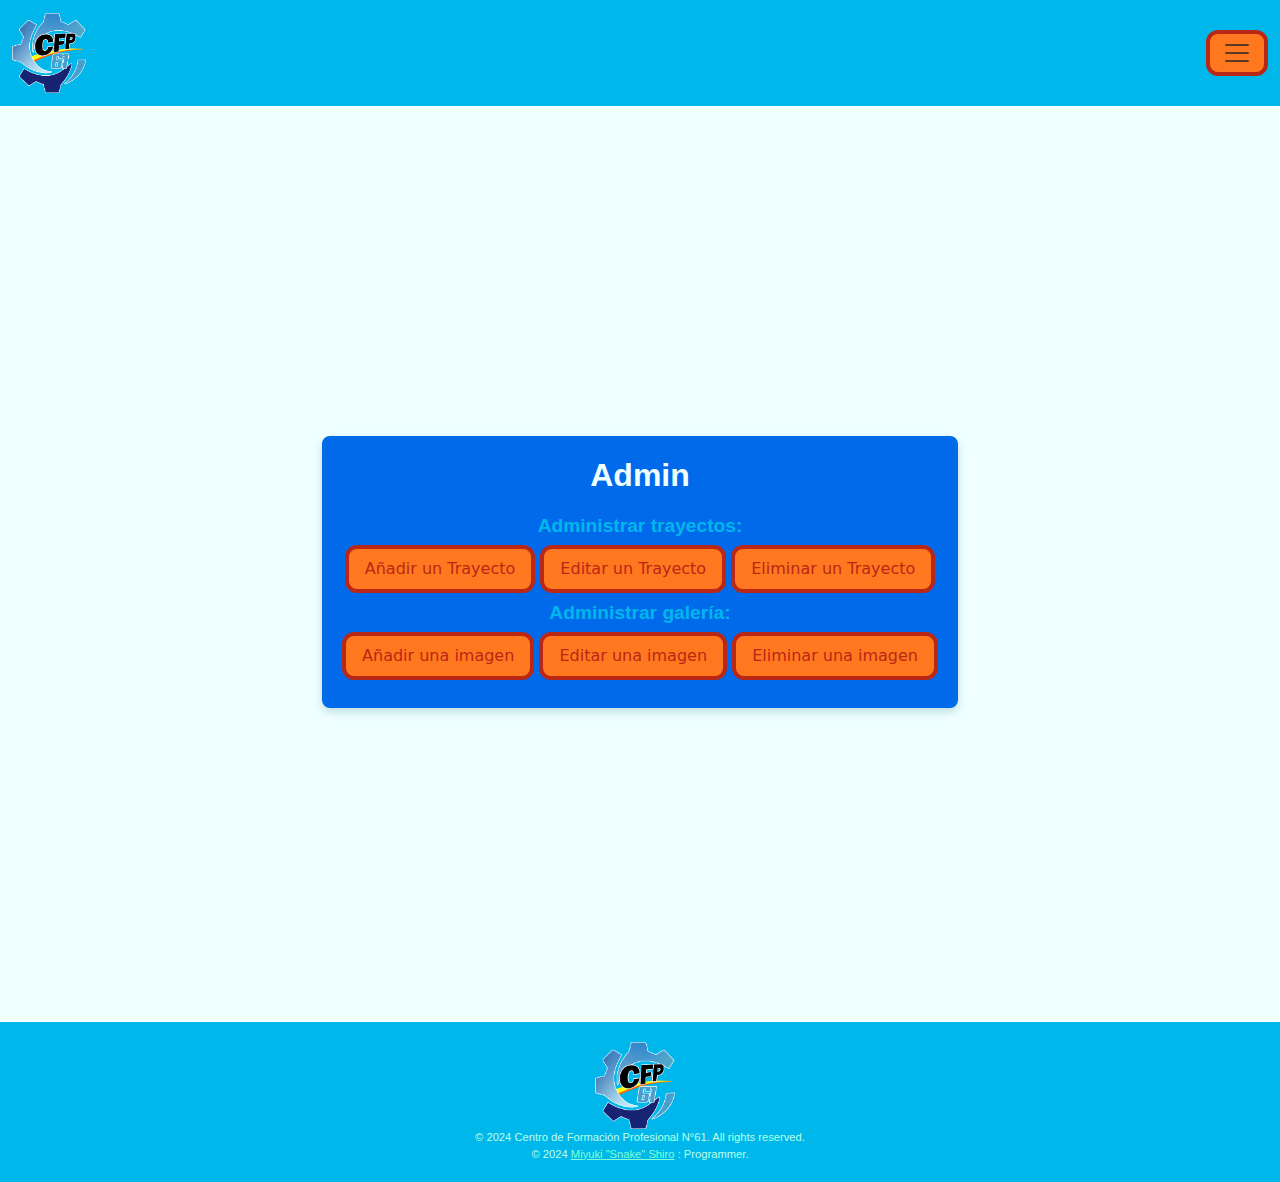
<file: adminw3bsite.html>
<!DOCTYPE html>
<html lang="en">

<head>
    <meta charset="UTF-8">
    <meta name="viewport" content="width=device-width, initial-scale=1">
    <title>Administración</title>

    <link href="https://cdn.jsdelivr.net/npm/bootstrap@5.3.3/dist/css/bootstrap.min.css" rel="stylesheet"
        integrity="sha384-QWTKZyjpPEjISv5WaRU9OFeRpok6YctnYmDr5pNlyT2bRjXh0JMhjY6hW+ALEwIH" crossorigin="anonymous">
    <link href="https://cdnjs.cloudflare.com/ajax/libs/font-awesome/5.15.3/css/all.min.css" rel="stylesheet">
    <link id="theme-stylesheet" rel="stylesheet" href="lightmode.css">

    <link rel="shortcut icon" href="img/CFPlogo.png">
    <link rel="icon" href="img/CFPlogo.png">
</head>

<body>

    <header>
        <nav class="navbar mb-3">
            <div class="container-fluid position-relative">
                <img src="img/CFPlogo.png" alt="Centro Formación Profesional N°61" class="navbar-brand">

                <button class="navbar-toggler ms-auto" type="button" data-bs-toggle="collapse"
                    data-bs-target="#menuitem" aria-controls="menuitem" aria-expanded="false"
                    aria-label="Toggle navigation">
                    <span class="navbar-toggler-icon"></span>
                </button>

                <div class="collapse position-absolute w-100 mt-3" id="menuitem" style="top: 100%; left: 0;">
                    <div class="collapsed-content">
                        <a href="index.php" class="btn btn-primary mb-2 bttnz">Página principal</a>

                        <button class="btn btn-primary mb-2 spcbttnz" id="toggle-dark-mode">Cambiar tema</button>
                    </div>
                </div>
            </div>
        </nav>
    </header>

    <div class="d-flex justify-content-center align-items-center vh-100">
        <div class="login-container">
            <h2>Admin</h2>

            <h4>Administrar trayectos:</h4>
            <a href="./admin/addtry.html" class="btn btn-primary mb-2 logbttnz">Añadir un Trayecto</a>
            <a href="./admin/edittry.php" class="btn btn-primary mb-2 logbttnz">Editar un Trayecto</a>
            <a href="./admin/deltry.php" class="btn btn-primary mb-2 logbttnz">Eliminar un Trayecto</a>

            <h4>Administrar galería:</h4>
            <a href="./admin/addimg.html" class="btn btn-primary mb-2 logbttnz">Añadir una imagen</a>
            <a href="./admin/editimg.php" class="btn btn-primary mb-2 logbttnz">Editar una imagen</a>
            <a href="./admin/delimg.php" class="btn btn-primary mb-2 logbttnz">Eliminar una imagen</a>
        </div>
    </div>

    <footer>
        <img src="img/CFPlogo.png" alt="Logo" id="logo">
        <p>&copy; 2024 Centro de Formación Profesional N°61. All rights reserved.</p>
        <p>&copy; 2024 <a href="https://sh1rohebi.carrd.co/#" class="credits">Miyuki "Snake" Shiro</a> : Programmer.</p>
        <button onclick="topFunction()" id="back-to-top" title="Go to top">&uarr;</button>
    </footer>

    <script src="script.js"></script>
    <script src="theme.js"></script>
    <script src="https://code.jquery.com/jquery-3.5.1.slim.min.js"></script>
    <script src="https://cdn.jsdelivr.net/npm/@popperjs/core@2.9.2/dist/umd/popper.min.js"></script>
    <script src="https://stackpath.bootstrapcdn.com/bootstrap/4.5.2/js/bootstrap.min.js"></script>
    <script src="https://cdn.jsdelivr.net/npm/bootstrap@5.3.3/dist/js/bootstrap.bundle.min.js"></script>
</body>

</html>
</file>
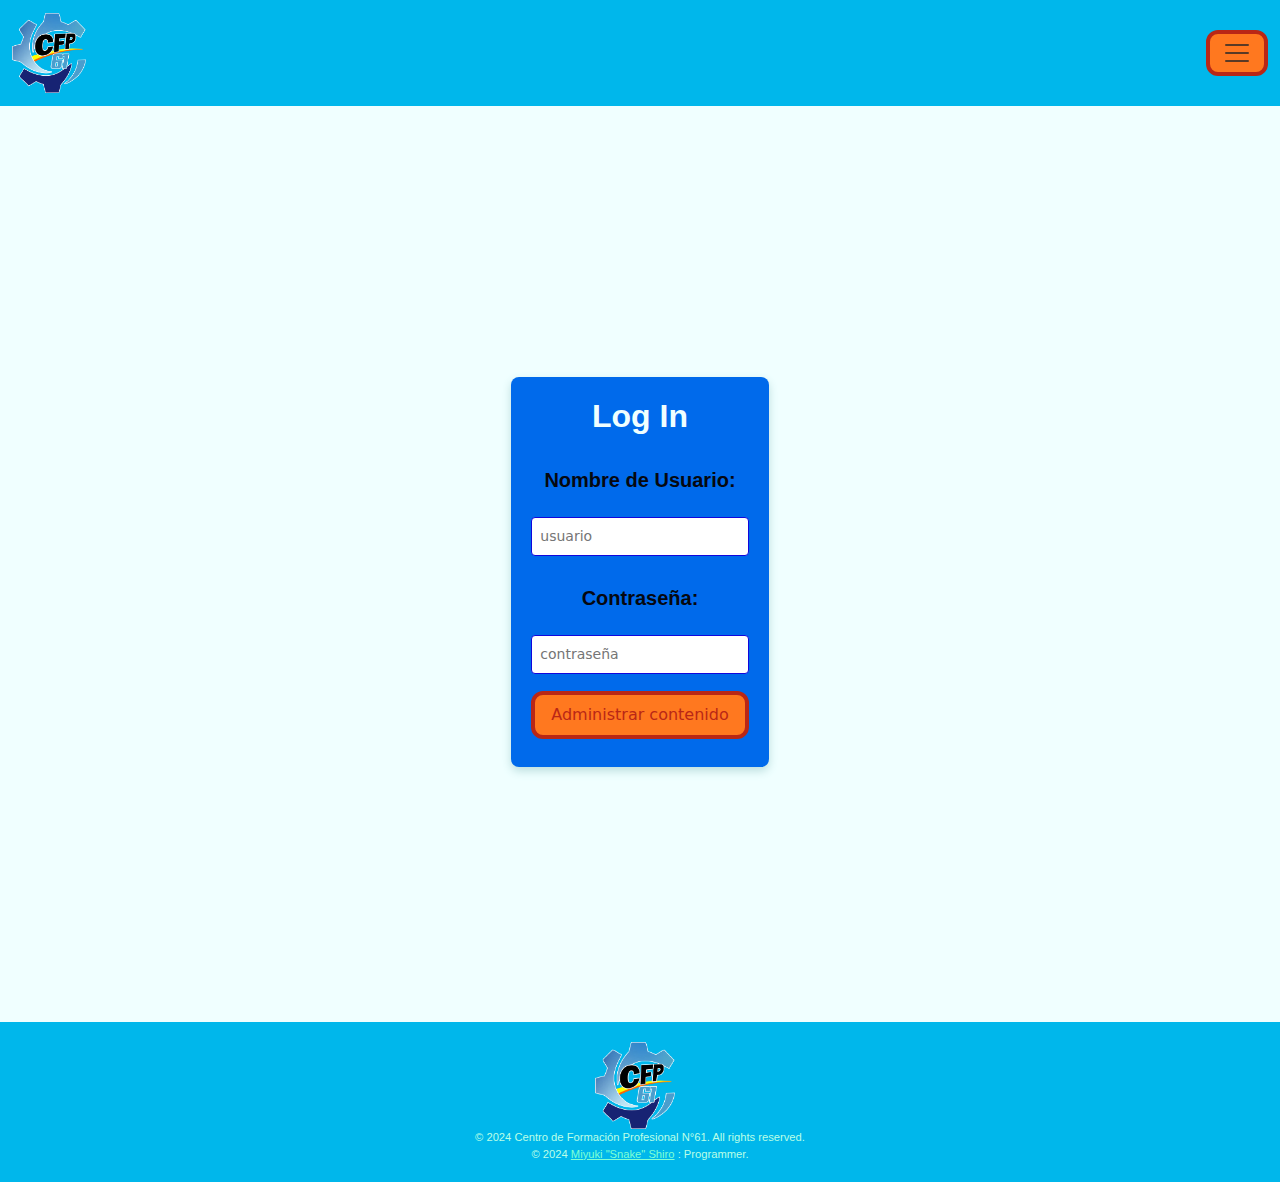
<file: login.html>
<!DOCTYPE html>
<html lang="en">

<head>
    <meta charset="UTF-8">
    <meta name="viewport" content="width=device-width, initial-scale=1">
    <title>Log In</title>

    <link href="https://cdn.jsdelivr.net/npm/bootstrap@5.3.3/dist/css/bootstrap.min.css" rel="stylesheet"
        integrity="sha384-QWTKZyjpPEjISv5WaRU9OFeRpok6YctnYmDr5pNlyT2bRjXh0JMhjY6hW+ALEwIH" crossorigin="anonymous">
    <link href="https://cdnjs.cloudflare.com/ajax/libs/font-awesome/5.15.3/css/all.min.css" rel="stylesheet">
    <link id="theme-stylesheet" rel="stylesheet" href="lightmode.css">

    <link rel="shortcut icon" href="img/CFPlogo.png">
    <link rel="icon" href="img/CFPlogo.png">
</head>

<body>

    <header>
        <nav class="navbar mb-3">
            <div class="container-fluid position-relative">
                <img src="img/CFPlogo.png" alt="Centro Formación Profesional N°61" class="navbar-brand">

                <button class="navbar-toggler ms-auto" type="button" data-bs-toggle="collapse"
                    data-bs-target="#menuitem" aria-controls="menuitem" aria-expanded="false"
                    aria-label="Toggle navigation">
                    <span class="navbar-toggler-icon"></span>
                </button>

                <div class="collapse position-absolute w-100 mt-3" id="menuitem" style="top: 100%; left: 0;">
                    <div class="collapsed-content">
                        <a href="index.php" class="btn btn-primary mb-2 bttnz">Página principal</a>

                        <button class="btn btn-primary mb-2 spcbttnz" id="toggle-dark-mode">Cambiar tema</button>
                    </div>
                </div>
            </div>
        </nav>
    </header>

    <div class="d-flex justify-content-center align-items-center vh-100">
        <div class="login-container">
            <h2>Log In</h2>
            <form action="login.php" method="POST">
                <label for="usrnme">Nombre de Usuario:</label>
                <input type="text" name="usrnme" placeholder="usuario" required>
                <label for="psswrd">Contraseña:</label>
                <input type="password" name="psswrd" placeholder="contraseña" required>

                <button type="submit" class="btn btn-primary mb-2 logbttnz">Administrar contenido</button>
            </form>
        </div>
    </div>

    <footer>
        <img src="img/CFPlogo.png" alt="Logo" id="logo">
        <p>&copy; 2024 Centro de Formación Profesional N°61. All rights reserved.</p>
        <p>&copy; 2024 <a href="https://sh1rohebi.carrd.co/#" class="credits">Miyuki "Snake" Shiro</a> : Programmer.</p>
        <button onclick="topFunction()" id="back-to-top" title="Go to top">&uarr;</button>
    </footer>

    <script src="script.js"></script>
    <script src="theme.js"></script>
    <script src="https://code.jquery.com/jquery-3.5.1.slim.min.js"></script>
    <script src="https://cdn.jsdelivr.net/npm/@popperjs/core@2.9.2/dist/umd/popper.min.js"></script>
    <script src="https://stackpath.bootstrapcdn.com/bootstrap/4.5.2/js/bootstrap.min.js"></script>
    <script src="https://cdn.jsdelivr.net/npm/bootstrap@5.3.3/dist/js/bootstrap.bundle.min.js"></script>
</body>

</html>
</file>
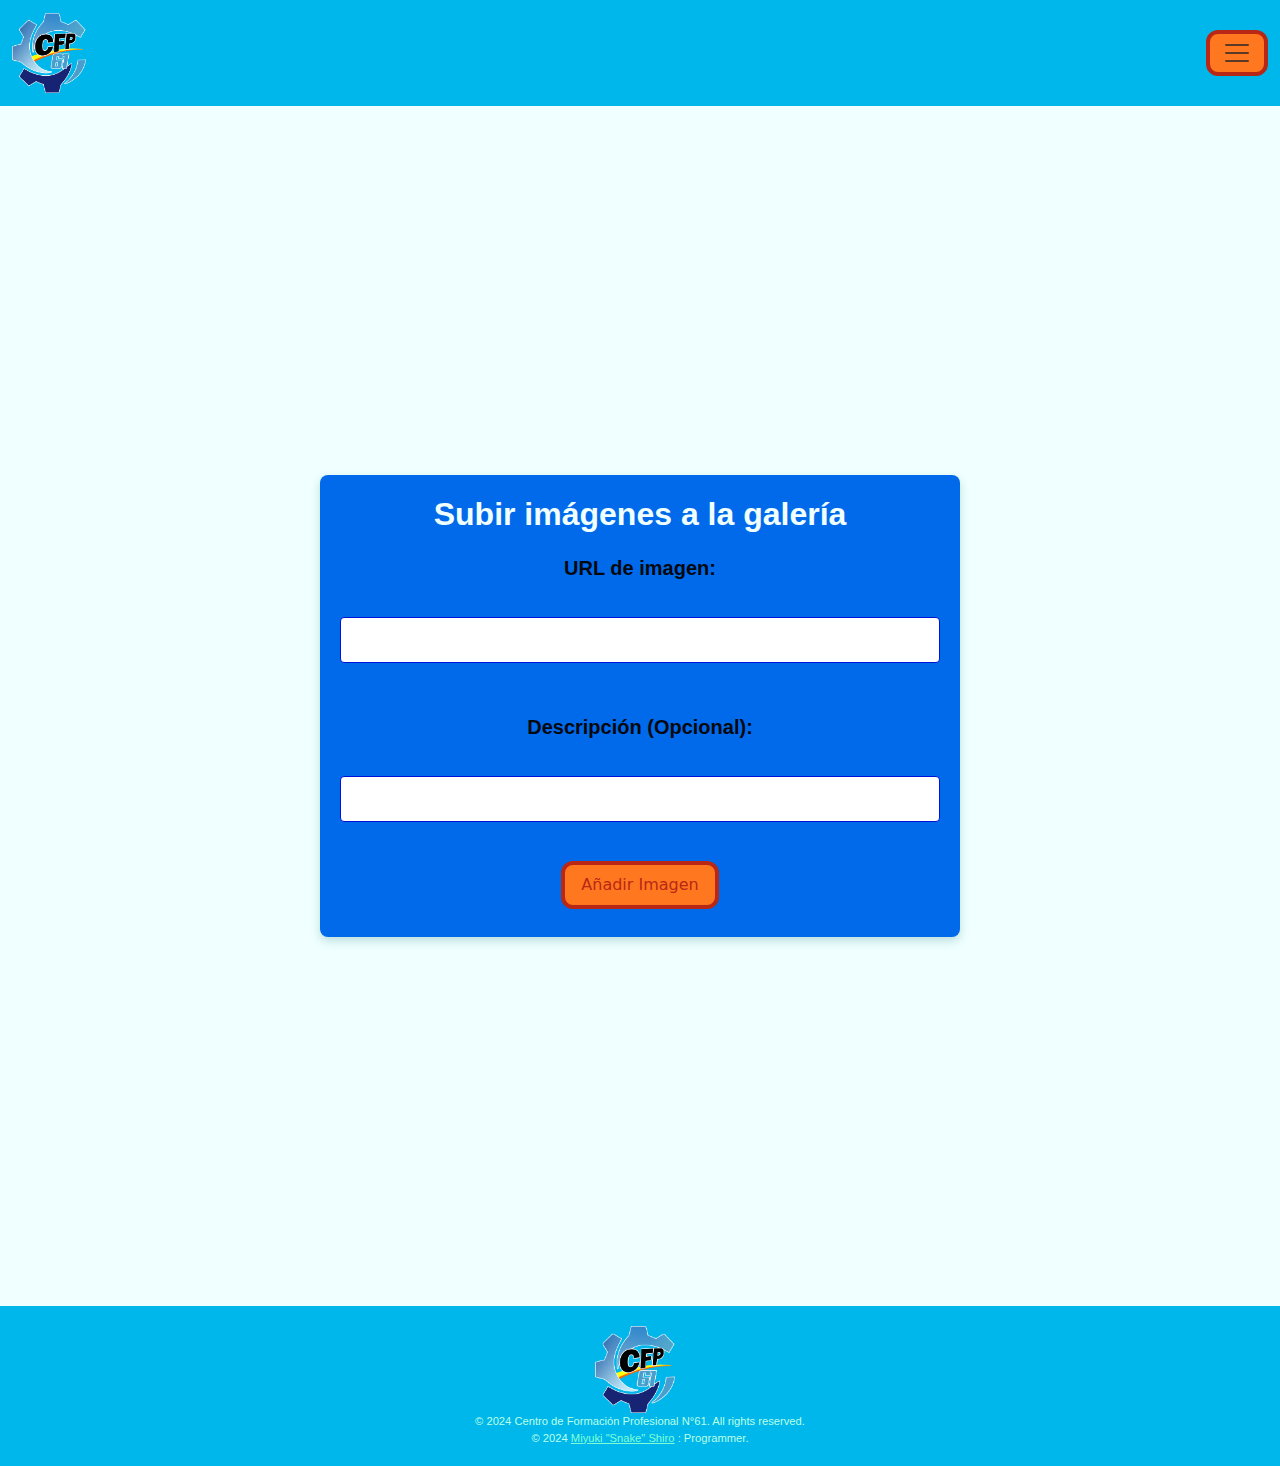
<file: admin/addimg.html>
<!DOCTYPE html>
<html lang="en">

<head>
    <meta charset="UTF-8">
    <meta name="viewport" content="width=device-width, initial-scale=1.0">
    <title>Administrar Galería</title>

    <link href="https://cdn.jsdelivr.net/npm/bootstrap@5.3.3/dist/css/bootstrap.min.css" rel="stylesheet"
        integrity="sha384-QWTKZyjpPEjISv5WaRU9OFeRpok6YctnYmDr5pNlyT2bRjXh0JMhjY6hW+ALEwIH" crossorigin="anonymous">
    <link href="https://cdnjs.cloudflare.com/ajax/libs/font-awesome/5.15.3/css/all.min.css" rel="stylesheet">
    <link id="theme-stylesheet" rel="stylesheet" href="lightmode.css">

    <link rel="shortcut icon" href="../img/CFPlogo.png">
    <link rel="icon" href="../img/CFPlogo.png">
</head>

<body>

    <header>
        <nav class="navbar mb-3">
            <div class="container-fluid position-relative">
                <img src="../img/CFPlogo.png" alt="Centro Formación Profesional N°61" class="navbar-brand">

                <button class="navbar-toggler ms-auto" type="button" data-bs-toggle="collapse"
                    data-bs-target="#menuitem" aria-controls="menuitem" aria-expanded="false"
                    aria-label="Toggle navigation">
                    <span class="navbar-toggler-icon"></span>
                </button>

                <div class="collapse position-absolute w-100 mt-3" id="menuitem" style="top: 100%; left: 0;">
                    <div class="collapsed-content">
                        <a href="../index.php" class="btn btn-primary mb-2 bttnz">Página principal</a>

                        <button class="btn btn-primary mb-2 spcbttnz" id="toggle-dark-mode">Cambiar tema</button>
                    </div>
                </div>
            </div>
        </nav>
    </header>

    <div class="d-flex justify-content-center align-items-center vh-100">
        <div class="admin-container">
            <h2>Subir imágenes a la galería</h2>
            <form action="addimg.php" method="post">
                <label for="imgurl">URL de imagen:</label><br>
                <input type="url" id="imgurl" name="imgurl" required><br><br>

                <label for="caption">Descripción (Opcional):</label><br>
                <input type="text" id="caption" name="caption" maxlength="255"><br><br>

                <button type="submit" class="btn btn-primary mb-2 adminbttnz">Añadir Imagen</button>
            </form>
        </div>
    </div>

    <footer>
        <img src="../img/CFPlogo.png" alt="Logo" id="logo">
        <p>&copy; 2024 Centro de Formación Profesional N°61. All rights reserved.</p>
        <p>&copy; 2024 <a href="https://sh1rohebi.carrd.co/#" class="credits">Miyuki "Snake" Shiro</a> : Programmer.</p>
        <button onclick="topFunction()" id="back-to-top" title="Go to top">&uarr;</button>
    </footer>

    <script src="adminscript.js"></script>
    <script src="admintheme.js"></script>
    <script src="https://code.jquery.com/jquery-3.5.1.slim.min.js"></script>
    <script src="https://cdn.jsdelivr.net/npm/@popperjs/core@2.9.2/dist/umd/popper.min.js"></script>
    <script src="https://stackpath.bootstrapcdn.com/bootstrap/4.5.2/js/bootstrap.min.js"></script>
    <script src="https://cdn.jsdelivr.net/npm/bootstrap@5.3.3/dist/js/bootstrap.bundle.min.js"></script>
</body>

</html>
</file>
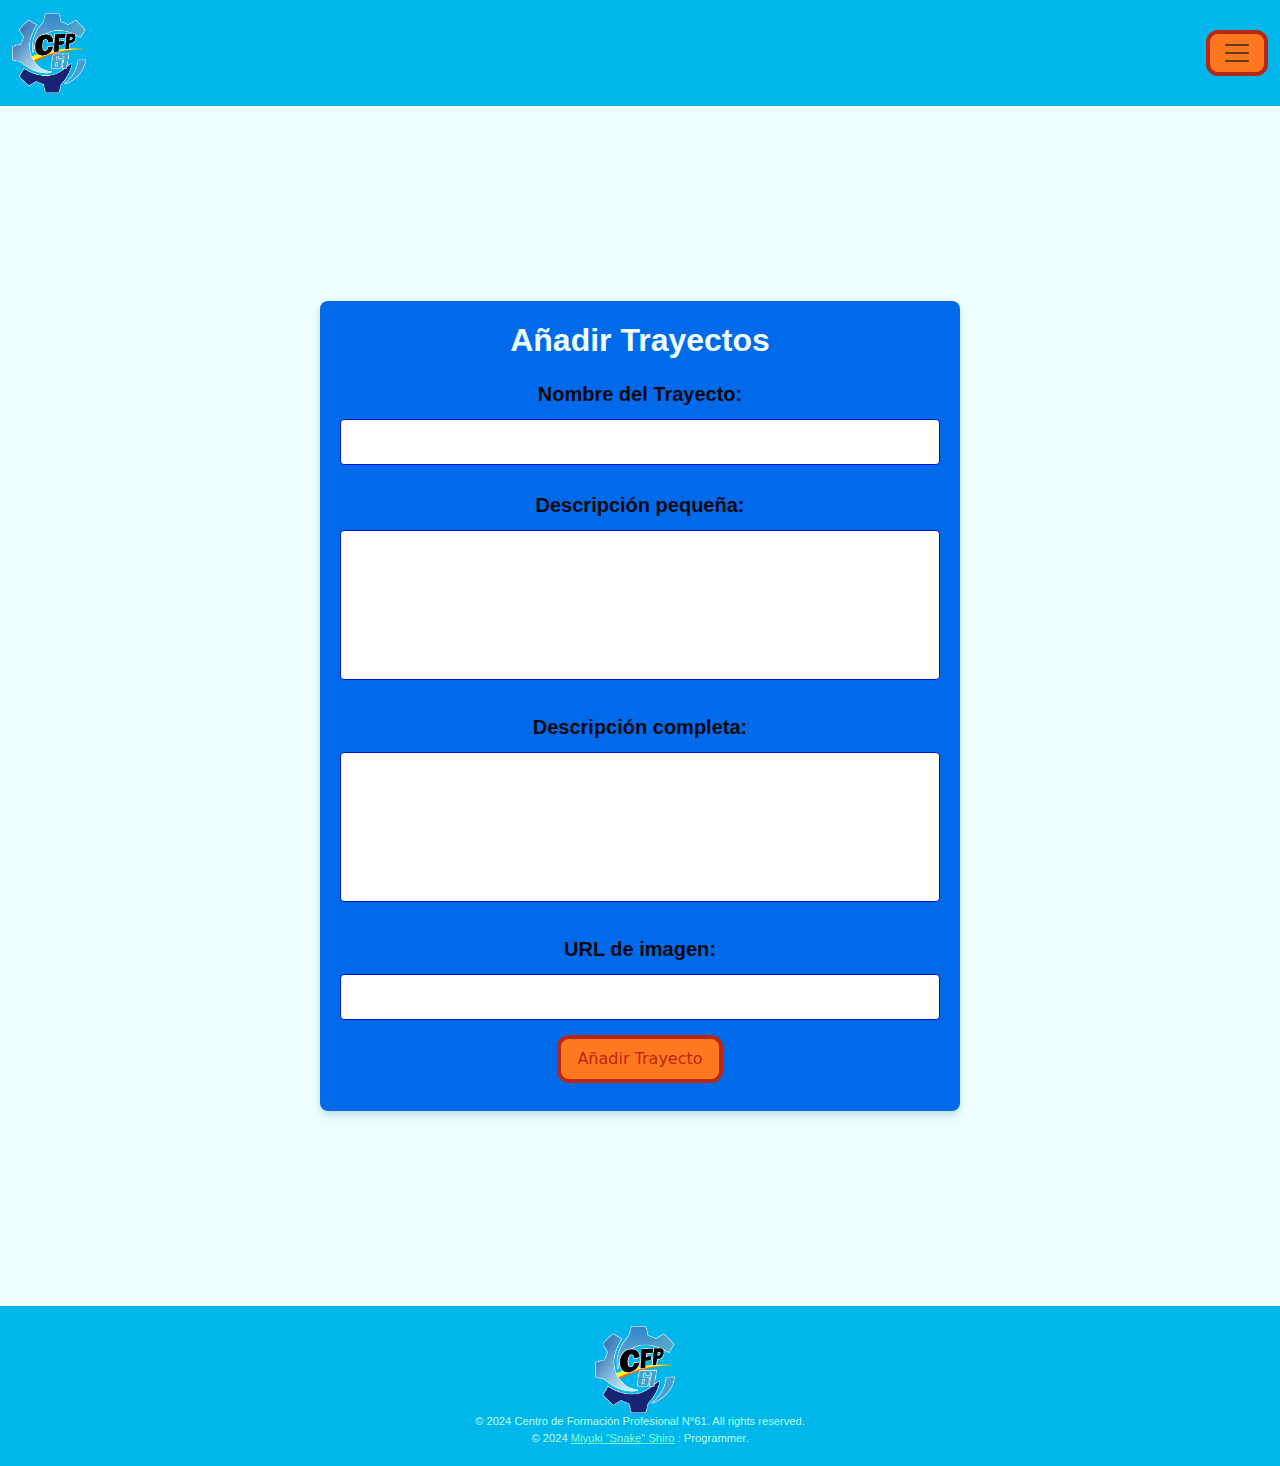
<file: admin/addtry.html>
<!DOCTYPE html>
<html lang="en">

<head>
    <meta charset="UTF-8">
    <meta name="viewport" content="width=device-width, initial-scale=1">
    <title>Administrar Trayectos</title>

    <link href="https://cdn.jsdelivr.net/npm/bootstrap@5.3.3/dist/css/bootstrap.min.css" rel="stylesheet"
        integrity="sha384-QWTKZyjpPEjISv5WaRU9OFeRpok6YctnYmDr5pNlyT2bRjXh0JMhjY6hW+ALEwIH" crossorigin="anonymous">
    <link href="https://cdnjs.cloudflare.com/ajax/libs/font-awesome/5.15.3/css/all.min.css" rel="stylesheet">
    <link id="theme-stylesheet" rel="stylesheet" href="lightmode.css">

    <link rel="shortcut icon" href="../img/CFPlogo.png">
    <link rel="icon" href="../img/CFPlogo.png">
</head>

<body>

    <header>
        <nav class="navbar mb-3">
            <div class="container-fluid position-relative">
                <img src="../img/CFPlogo.png" alt="Centro Formación Profesional N°61" class="navbar-brand">

                <button class="navbar-toggler ms-auto" type="button" data-bs-toggle="collapse"
                    data-bs-target="#menuitem" aria-controls="menuitem" aria-expanded="false"
                    aria-label="Toggle navigation">
                    <span class="navbar-toggler-icon"></span>
                </button>

                <div class="collapse position-absolute w-100 mt-3" id="menuitem" style="top: 100%; left: 0;">
                    <div class="collapsed-content">
                        <a href="../index.php" class="btn btn-primary mb-2 bttnz">Página principal</a>

                        <button class="btn btn-primary mb-2 spcbttnz" id="toggle-dark-mode">Cambiar tema</button>
                    </div>
                </div>
            </div>
        </nav>
    </header>

    <div class="d-flex justify-content-center align-items-center vh-100">
        <div class="admin-container">
            <h2>Añadir Trayectos</h2>
            <form action="addtry.php" method="POST">
                <label for="nme">Nombre del Trayecto:</label>
                <input type="text" id="nme" name="nme" required>

                <label for="smalldesc">Descripción pequeña:</label>
                <textarea id="smalldesc" name="smalldesc" required></textarea>

                <label for="fulldesc">Descripción completa:</label>
                <textarea id="fulldesc" name="fulldesc" required></textarea>

                <label for="imge">URL de imagen:</label>
                <input type="url" id="imge" name="imge" required>

                <button type="submit" class="btn btn-primary mb-2 adminbttnz">Añadir Trayecto</button>
            </form>
        </div>
    </div>

    <footer>
        <img src="../img/CFPlogo.png" alt="Logo" id="logo">
        <p>&copy; 2024 Centro de Formación Profesional N°61. All rights reserved.</p>
        <p>&copy; 2024 <a href="https://sh1rohebi.carrd.co/#" class="credits">Miyuki "Snake" Shiro</a> : Programmer.</p>
        <button onclick="topFunction()" id="back-to-top" title="Go to top">&uarr;</button>
    </footer>

    <script src="adminscript.js"></script>
    <script src="admintheme.js"></script>
    <script src="https://code.jquery.com/jquery-3.5.1.slim.min.js"></script>
    <script src="https://cdn.jsdelivr.net/npm/@popperjs/core@2.9.2/dist/umd/popper.min.js"></script>
    <script src="https://stackpath.bootstrapcdn.com/bootstrap/4.5.2/js/bootstrap.min.js"></script>
    <script src="https://cdn.jsdelivr.net/npm/bootstrap@5.3.3/dist/js/bootstrap.bundle.min.js"></script>
</body>

</html>
</file>
<file: lightmode.css>
/* Header + NavBar Style */
.container-fluid {
    background-color: #00b7eb;
}

.navbar-toggler {
    background-color: #ff781f;
    border: 4px solid #b92716;
    border-radius: 12px;
    color: #00b7eb;
}

.navbar-toggler:hover {
    background-color: #7fffd4;
    border: 4px solid #f0ffff;
    border-radius: 12px;
    color: #00b7eb;
    box-shadow: 0 12px 16px 0 #035ff1, 0 17px 50px 0 #035ff1;
    transition-duration: 0.4s;
}

.navbar {
    z-index: 1000;
}

header {
    background-color: #00b7eb;
}

.navbar-brand {
    height: 90px;
    width: auto;
}

.icnpic {
    height: auto;
    max-width: 10%;
}

@media (max-width: 768px) {
    .icnpic {
        display: none;
    }
}

.bttnz {
    background-color: #ff781f;
    border: 4px solid #b92716;
    border-radius: 12px;
    color: #b92716;
    padding: 14px 40px;
    text-align: center;
    text-decoration: none;
    font-family: 'Trebuchet MS', 'Lucida Sans Unicode', 'Lucida Grande', 'Lucida Sans', Arial, sans-serif;
    font-weight: bold;
    display: inline-block;
    font-size: 20px;
}

.bttnz:hover {
    background-color: #7fffd4;
    border: 4px solid #f0ffff;
    border-radius: 12px;
    color: #00b7eb;
    box-shadow: 0 12px 16px 0 #035ff1, 0 17px 50px 0 #035ff1;
    transition-duration: 0.4s;
}

.bttnz.active {
    background-color: #006aeb !important;
    border-color: #7fffd4 !important;
    color: #7fffd4 !important;
}

@media (max-width: 768px) {
    .bttnz {
        display: block;
        width: 100%;
        text-align: center;
        margin-bottom: 10px;
    }
}

.spcbttnz {
    background-color: #7fffd4;
    border: 4px solid #f0ffff;
    border-radius: 12px;
    color: #00b7eb;
    padding: 14px 40px;
    text-align: center;
    text-decoration: none;
    font-family: 'Trebuchet MS', 'Lucida Sans Unicode', 'Lucida Grande', 'Lucida Sans', Arial, sans-serif;
    font-weight: bold;
    display: inline-block;
    font-size: 15px;
}

.spcbttnz:hover {
    background-color: #ff781f;
    border: 4px solid #b92716;
    border-radius: 12px;
    color: #b92716;
    box-shadow: 0 12px 16px 0 #035ff1, 0 17px 50px 0 #035ff1;
    transition-duration: 0.4s;
}

.spcbttnz.active {
    background-color: #93050c !important;
    border-color: #ff781f !important;
    color: #ff781f !important;
}

@media (max-width: 768px) {
    .spcbttnz {
        display: block;
        width: 100%;
        text-align: center;
        margin-bottom: 10px;
    }
}

.bttnz,
.spcbttnz {
    display: block;
    width: 100%;
    text-align: center;
    margin-bottom: 10px;
}

.collapsed-content {
    background-color: #00b7eb;
    padding: 10px;
    margin-top: -5px;
    margin-left: 10px;
    margin-right: 10px;
    border: 3px solid #006aeb;
    border-radius: 12px;
}

/* Body Style */
body {
    background-color: #f0ffff;
    color: #06080f;
    margin: 0;
    padding: 0;
    height: 100%;
    position: relative;
}

h1,
h2,
h3,
h4,
h5 {
    color: #00b7eb;
    font-family: 'Trebuchet MS', 'Lucida Sans Unicode', 'Lucida Grande', 'Lucida Sans', Arial, sans-serif;
    font-weight: bold;
    text-align: center;
}

h1 {
    color: #006aeb;
    font-size: 2.5rem;
    -webkit-text-stroke: 2px #0a14a6;
    text-shadow: -1px -1px 0 #0a14a6, 1px -1px 0 #0a14a6, -1px 1px 0 #0a14a6, 1px 1px 0 #0a14a6;
}

h2 {
    font-size: 2rem;
}

h3 {
    font-size: 1.5rem;
    -webkit-text-stroke: 2px #095def;
    text-shadow: -1px -1px 0 #095def, 1px -1px 0 #095def, -1px 1px 0 #095def, 1px 1px 0 #095def;
}

h4 {
    font-size: 1.2rem;
}

h5 {
    font-size: 1rem;
}

p {
    color: #06080f;
    font-size: 1rem;
    text-align: justify;
    font-family: 'Trebuchet MS', 'Lucida Sans Unicode', 'Lucida Grande', 'Lucida Sans', Arial, sans-serif;
    margin-left: 40px;
    margin-right: 40px;
}

.specl {
    color: #030246;
    font-size: 1rem;
    text-align: justify;
    font-family: 'Trebuchet MS', 'Lucida Sans Unicode', 'Lucida Grande', 'Lucida Sans', Arial, sans-serif;
    margin-left: 100px;
    margin-right: 40px;
}

.hlight {
    color: #1106dc;
    font-size: 1rem;
    text-align: justify;
    font-family: 'Trebuchet MS', 'Lucida Sans Unicode', 'Lucida Grande', 'Lucida Sans', Arial, sans-serif;

}

@media (max-width: 768px) {
    .specl {
        margin-left: 40px;
        margin-right: 40px;
    }
}

/* Carousel */
.carousel-caption {
    background-color: #06080f63;
    padding: 10px;
    bottom: 20px;
    left: 120px;
    right: 120px;
    text-align: center;
}

.carousel-item img {
    border: none;
    border-radius: 10px;
    max-height: auto;
    max-width: 650px;
    display: block;
    margin: 0 auto;
}

.carousel-indicators {
    list-style: none;
    padding-left: 0;
}

.carousel-indicators li {
    background-color: #06080f63;
    border-radius: 50%;
    width: 12px;
    height: 12px;
    margin: 0 5px;
    visibility: visible;
    border: none;
}

.carousel-indicators .active {
    background-color: #006aeb;
}

@media (max-width: 768px) {
    .carousel-caption {
        font-size: 5px;
        bottom: 5px;
        left: 10px;
        right: 10px;
    }

    .carsltitle {
        font-size: 15px;
    }

    .carsltxt {
        font-size: 10px;
    }
}

.carsltitle {
    color: #7fffd4;
    -webkit-text-stroke: none;
    text-shadow: none;
}

.carsltxt {
    color: #f0ffff;
}

/* Card styles */
.scroll-wrapper {
    position: relative;
    display: flex;
    align-items: center;
}

.card-container {
    display: flex;
    overflow-x: auto;
    gap: 1rem;
    padding: 1rem;
    scroll-behavior: smooth;
}

.left-btn {
    left: 0.5rem;
}

.right-btn {
    right: 0.5rem;
}

.scroll-btn.hidden {
    display: none;
}

.scroll-wrapper {
    position: relative;
    display: flex;
    align-items: center;
}

.scroll-btn {
    position: absolute;
    top: 50%;
    transform: translateY(-50%);
    background-color: #00b8eb41;
    color: #f0ffff;
    border: none;
    font-size: 2rem;
    padding: 0.5rem;
    cursor: pointer;
    z-index: 1;
}

.left-btn {
    left: 0.5rem;
}

.right-btn {
    right: 0.5rem;
}

.scroll-btn.hidden {
    display: none;
}

.card {
    background-color: #7fffd4;
    color: #171334;
    border: 2px solid #006aeb;
    border-radius: 8px;
    word-wrap: break-word;
    overflow: hidden;
    width: 100%;
    max-width: 18rem;
    height: 100%;
    display: flex;
    flex-direction: column;
    align-items: center;
    text-align: center;
    transition: transform 0.3s ease, box-shadow 0.3s ease;
}

.card img {
    width: 100%;
    height: 200px;
    object-fit: cover;
}

.card:hover {
    transform: scale(1.05);
    box-shadow: 0px 8px 16px #a4dcdc;
}

.card-body {
    padding: 1rem;
    display: flex;
    flex-direction: column;
    align-items: center;
    justify-content: center;
    text-align: center;
    overflow-wrap: break-word;
}

.card-title {
    font-size: 1.2rem;
    color: #006aeb;
}

.card-text {
    font-size: 1rem;
    color: #008deb;
    margin: 0.5rem 0;
    word-wrap: break-word;
    word-break: break-word;
    overflow-wrap: break-word;
    white-space: normal;
    hyphens: auto;
}

.crdbttnz {
    background-color: #ff781f;
    border: 4px solid #b92716;
    border-radius: 12px;
    color: #b92716;
    padding: 0.5rem 1rem;
    cursor: pointer;
    transition: background-color 0.3s;
}

.crdbttnz:hover {
    background-color: #b92716;
    border: 4px solid #fff598;
    border-radius: 12px;
    color: #ff781f;
    box-shadow: 0 12px 16px 0 #5fc7d9, 0 17px 50px 0 #5fc7d9;
    transition-duration: 0.4s;
}

.crdbttnz.active {
    background-color: #93050c !important;
    border-color: #ce0d1d !important;
    color: #ce0d1d !important;
}

@media (max-width: 576px) {
    .card-container {
        display: flex;
        flex-direction: row;
        overflow-x: auto;
        gap: 1rem;
    }

    .card {
        min-width: 100%;
    }
}

@media (min-width: 577px) and (max-width: 992px) {
    .card-container {
        gap: 1rem;
    }

    .card {
        min-width: 45%;
    }
}

@media (min-width: 993px) {
    .card {
        min-width: 24%;
    }
}

/* Log In Styles */
.logbttnz {
    background-color: #ff781f;
    border: 4px solid #b92716;
    border-radius: 12px;
    color: #b92716;
    padding: 0.5rem 1rem;
    cursor: pointer;
    transition: background-color 0.3s;
}

.logbttnz:hover {
    background-color: #7fffd4;
    border: 4px solid #f0ffff;
    border-radius: 12px;
    color: #00b7eb;
    box-shadow: 0 12px 16px 0 #aecdcd, 0 17px 50px 0 #aecdcd;
    transition-duration: 0.4s;
}

.logbttnz.active {
    background-color: #006aeb !important;
    border-color: #7fffd4 !important;
    color: #7fffd4 !important;
}

.login-container {
    width: auto;
    max-width: 90%;
    background-color: #006aeb;
    padding: 20px;
    border-radius: 8px;
    box-shadow: 0 4px 10px #bbdede;
    text-align: center;
    box-sizing: border-box;
    word-wrap: break-word;
    overflow-wrap: break-word;
    overflow: auto;
}

.login-container h2 {
    text-align: center;
    margin-bottom: 20px;
    color: #f0ffff;
}

.login-container label {
    display: block;
    margin-top: 10px;
}

.login-container input,
.login-container textarea {
    width: 100%;
    padding: 10px;
    margin-top: 5px;
    margin-bottom: 15px;
    border: 1px solid #0012d7;
    border-radius: 4px;
    box-sizing: border-box;
}

form {
    display: flex;
    flex-direction: column;
    gap: 12px;
    align-items: stretch;
}


input[type="text"],
input[type="password"] {
    padding: 8px;
    margin: 5px 0;
    border: 1px solid #1106dc;
    border-radius: 4px;
    font-size: 14px;
    width: 100%;
}

label {
    text-align: left;
    font-size: 20px;
    color: #06080f;
    display: block;
    margin-bottom: 5px;
    font-family: 'Trebuchet MS', 'Lucida Sans Unicode', 'Lucida Grande', 'Lucida Sans', Arial, sans-serif;
    font-weight: bold;
    text-align: center;
}

@media (max-width: 600px) {
    .login-container {
        width: 90%;
    }
}

/* Social Buttons */
.cntcbttnz {
    width: 100%;
    background-color: #7fffd4;
    border: 3px solid #006aeb;
    border-radius: 12px;
    color: #006aeb;
    padding: 14px 40px;
    text-align: center;
    text-decoration: none;
    font-family: 'Trebuchet MS', 'Lucida Sans Unicode', 'Lucida Grande', 'Lucida Sans', Arial, sans-serif;
    font-weight: bold;
    display: inline-block;
    font-size: 20px;
    margin-bottom: 10px;
}

.cntcbttnz:hover {
    background-color: #ff781f;
    border: 3px solid #b92716;
    border-radius: 12px;
    color: #b92716;
    transform: scale(1.05);
    transition: transform 0.3s ease;
    box-shadow: 0 4px 8px #a4dcdc;
}

.cntcbttnz.active {
    background-color: #93050c !important;
    border-color: #fff598 !important;
    color: #fff598 !important;
}

.icon-box {
    display: inline-block;
    margin-right: 10px;
    vertical-align: middle;
}

.icon-box i {
    display: inline-block;
    width: 40px;
    height: 40px;
    line-height: 40px;
    text-align: center;
    background-color: #7fffd4;
    border: 3px solid #006aeb;
    border-radius: 5px;
}

.icon-box i:hover {
    cursor: pointer;
}

.icon-box:hover~.cntcbttnz {
    background-color: #ff781f;
    border: 3px solid #b92716;
    border-radius: 12px;
    color: #b92716;
    transform: scale(1.05);
    transition: transform 0.3s ease;
    box-shadow: 0 4px 8px #a4dcdc;
}

.icon-box:active~.cntcbttnz {
    background-color: #93050c !important;
    border-color: #fff598 !important;
    color: #fff598 !important;
}

@media screen and (min-width: 768px) and (max-width: 991px) {

    .clumn1,
    .clumn2 {
        margin-bottom: 0;
    }

    .col-md-3 {
        max-width: 45%;
        margin: 0 5%;
        display: inline-block;
        vertical-align: top;
    }
}

/* Contact Form Styles */
#contactForm {
    max-width: 600px;
    width: 90%;
    margin: 0 auto;
    padding: 20px;
    background: linear-gradient(135deg, #00b7eb, #030246);
    border: 3px solid #06080f;
    border-radius: 8px;
    box-shadow: 0 2px 4px #a4dcdc;
}

#contactForm label {
    display: block;
    margin-bottom: 3px;
    font-weight: bold;
}

#contactForm input[type="text"],
#contactForm input[type="email"],
#contactForm textarea {
    width: calc(100% - 16px);
    padding: 8px;
    margin-bottom: 10px;
    border: 3px solid #06080f;
    border-radius: 4px;
    box-sizing: border-box;
}

#contactForm button[type="submit"] {
    width: 100%;
    padding: 10px;
    background-color: #ff781f;
    color: #b92716;
    border: 3px solid #b92716;
    border-radius: 12px;
    cursor: pointer;
    transition: background-color 0.3s;
    font-family: 'Trebuchet MS', 'Lucida Sans Unicode', 'Lucida Grande', 'Lucida Sans', Arial, sans-serif;
    font-weight: bold;
}

#contactForm button[type="submit"]:hover {
    background-color: #7fffd4;
    border: 3px solid #f0ffff;
    border-radius: 12px;
    color: #f0ffff;
    box-shadow: 0 12px 16px 0 #0e011f, 0 17px 50px 0 #0e011f;
    transition-duration: 0.4s;
}

@media screen and (max-width: 600px) {
    #contactForm button[type="submit"] {
        font-size: 16px;
    }
}

@media screen and (max-width: 400px) {
    #contactForm {
        padding: 10px;
    }

    #contactForm input[type="text"],
    #contactForm input[type="email"],
    #contactForm textarea {
        padding: 6px;
    }

    #contactForm button[type="submit"] {
        padding: 8px;
    }
}

/* Footer Style */
.wrapper {
    display: flex;
    flex-direction: column;
    min-height: 100vh;
}

.content {
    flex: 1;
    margin-bottom: 20px;
}

footer {
    background-color: #00b7eb;
    color: #baffe8;
    text-align: center;
    padding: 20px;
    font-family: 'Trebuchet MS', 'Lucida Sans Unicode', 'Lucida Grande', 'Lucida Sans', Arial, sans-serif;
    width: 100vw;
    box-sizing: border-box;
    margin-left: calc(-50vw + 50%);
    margin-right: calc(-50vw + 50%);
}

footer p {
    margin: 0;
    text-align: center;
    color: #baffe8;
    font-family: 'Trebuchet MS', 'Lucida Sans Unicode', 'Lucida Grande', 'Lucida Sans', Arial, sans-serif;
    font-size: 0.7rem;
}

#back-to-top {
    display: none;
    position: fixed;
    bottom: 20px;
    right: 20px;
    z-index: 99;
    background-color: #00b7eb;
    color: #7fffd4;
    border: 2px solid #006aeb;
    border-radius: 50%;
    width: 40px;
    height: 40px;
    font-size: 30px;
    line-height: 40px;
    text-align: center;
    cursor: pointer;
}

#back-to-top:hover {
    background-color: #ff781f;
    color: #fff598;
    border: 2px solid #b92716;
}

#logo {
    width: 80px;
    height: auto;
    vertical-align: middle;
    margin-right: 10px;
}

.credits {
    color: #7fffd4;
}
</file>
<file: admin/lightmode.css>
/* Header + NavBar Style */
.container-fluid {
    background-color: #00b7eb;
}

.navbar-toggler {
    background-color: #ff781f;
    border: 4px solid #b92716;
    border-radius: 12px;
    color: #00b7eb;
}

.navbar-toggler:hover {
    background-color: #7fffd4;
    border: 4px solid #f0ffff;
    border-radius: 12px;
    color: #00b7eb;
    box-shadow: 0 12px 16px 0 #035ff1, 0 17px 50px 0 #035ff1;
    transition-duration: 0.4s;
}

.navbar {
    z-index: 1000;
}

header {
    background-color: #00b7eb;
}

.navbar-brand {
    height: 90px;
    width: auto;
}

.icnpic {
    height: auto;
    max-width: 10%;
}

@media (max-width: 768px) {
    .icnpic {
        display: none;
    }
}

.bttnz {
    background-color: #ff781f;
    border: 4px solid #b92716;
    border-radius: 12px;
    color: #b92716;
    padding: 14px 40px;
    text-align: center;
    text-decoration: none;
    font-family: 'Trebuchet MS', 'Lucida Sans Unicode', 'Lucida Grande', 'Lucida Sans', Arial, sans-serif;
    font-weight: bold;
    display: inline-block;
    font-size: 20px;
}

.bttnz:hover {
    background-color: #7fffd4;
    border: 4px solid #f0ffff;
    border-radius: 12px;
    color: #00b7eb;
    box-shadow: 0 12px 16px 0 #035ff1, 0 17px 50px 0 #035ff1;
    transition-duration: 0.4s;
}

.bttnz.active {
    background-color: #006aeb !important;
    border-color: #7fffd4 !important;
    color: #7fffd4 !important;
}

@media (max-width: 768px) {
    .bttnz {
        display: block;
        width: 100%;
        text-align: center;
        margin-bottom: 10px;
    }
}

.spcbttnz {
    background-color: #7fffd4;
    border: 4px solid #f0ffff;
    border-radius: 12px;
    color: #00b7eb;
    padding: 14px 40px;
    text-align: center;
    text-decoration: none;
    font-family: 'Trebuchet MS', 'Lucida Sans Unicode', 'Lucida Grande', 'Lucida Sans', Arial, sans-serif;
    font-weight: bold;
    display: inline-block;
    font-size: 15px;
}

.spcbttnz:hover {
    background-color: #ff781f;
    border: 4px solid #b92716;
    border-radius: 12px;
    color: #b92716;
    box-shadow: 0 12px 16px 0 #035ff1, 0 17px 50px 0 #035ff1;
    transition-duration: 0.4s;
}

.spcbttnz.active {
    background-color: #93050c !important;
    border-color: #ff781f !important;
    color: #ff781f !important;
}

@media (max-width: 768px) {
    .spcbttnz {
        display: block;
        width: 100%;
        text-align: center;
        margin-bottom: 10px;
    }
}

.bttnz,
.spcbttnz {
    display: block;
    width: 100%;
    text-align: center;
    margin-bottom: 10px;
}

.collapsed-content {
    background-color: #00b7eb;
    padding: 10px;
    margin-top: -5px;
    margin-left: 10px;
    margin-right: 10px;
    border: 3px solid #006aeb;
    border-radius: 12px;
}

/* Body Style */
body {
    background-color: #f0ffff;
    color: #06080f;
    margin: 0;
    padding: 0;
    height: 100%;
    position: relative;
    overflow-x: hidden;
}

h1,
h2,
h3,
h4,
h5 {
    color: #f0ffff;
    font-family: 'Trebuchet MS', 'Lucida Sans Unicode', 'Lucida Grande', 'Lucida Sans', Arial, sans-serif;
    font-weight: bold;
    text-align: center;
}

h1 {
    color: #006aeb;
    font-size: 2.5rem;
    -webkit-text-stroke: 2px #0a14a6;
    text-shadow: -1px -1px 0 #0a14a6, 1px -1px 0 #0a14a6, -1px 1px 0 #0a14a6, 1px 1px 0 #0a14a6;
}

h2 {
    font-size: 2rem;
}

h3 {
    font-size: 1.5rem;
    -webkit-text-stroke: 2px #095def;
    text-shadow: -1px -1px 0 #095def, 1px -1px 0 #095def, -1px 1px 0 #095def, 1px 1px 0 #095def;
}

h4 {
    font-size: 1.2rem;
}

h5 {
    font-size: 1rem;
}

p {
    color: #2f2f30;
    font-size: 1rem;
    text-align: justify;
    font-family: 'Trebuchet MS', 'Lucida Sans Unicode', 'Lucida Grande', 'Lucida Sans', Arial, sans-serif;
    margin-left: 40px;
    margin-right: 40px;
}

.specl {
    color: #2f2f30;
    font-size: 1rem;
    text-align: justify;
    font-family: 'Trebuchet MS', 'Lucida Sans Unicode', 'Lucida Grande', 'Lucida Sans', Arial, sans-serif;
    margin-left: 100px;
    margin-right: 40px;
}

.hlight {
    color: #602234;
    font-size: 1rem;
    text-align: justify;
    font-family: 'Trebuchet MS', 'Lucida Sans Unicode', 'Lucida Grande', 'Lucida Sans', Arial, sans-serif;

}

@media (max-width: 768px) {
    .specl {
        margin-left: 40px;
        margin-right: 40px;
    }
}

.container p,
h1 {
    word-wrap: break-word;
    word-break: break-all;
    overflow-wrap: break-word;
}

.container img {
    max-width: 100%;
    height: auto;
}

/* Admin buttons */
.admin-container {
    background-color: #006aeb;
    padding: 20px;
    border-radius: 8px;
    box-shadow: 0 4px 10px #bbdede;
    text-align: center;
    width: 50%;
    box-sizing: border-box;
}

.admin-container h2 {
    text-align: center;
    margin-bottom: 20px;
}

.admin-container label {
    display: block;
    margin-top: 10px;
}

.admin-container input,
.admin-container textarea {
    width: 100%;
    padding: 10px;
    margin-top: 5px;
    margin-bottom: 15px;
    border: 1px solid #0012d7;
    border-radius: 4px;
    box-sizing: border-box;
}

.adminbttnz {
    background-color: #ff781f;
    border: 4px solid #b92716;
    border-radius: 12px;
    color: #b92716;
    padding: 0.5rem 1rem;
    cursor: pointer;
    transition: background-color 0.3s;
}

.adminbttnz:hover {
    background-color: #7fffd4;
    border: 4px solid #f0ffff;
    border-radius: 12px;
    color: #00b7eb;
    box-shadow: 0 12px 16px 0 #aecdcd, 0 17px 50px 0 #aecdcd;
    transition-duration: 0.4s;
}

.adminbttnz.active {
    background-color: #006aeb !important;
    border-color: #7fffd4 !important;
    color: #7fffd4 !important;
}

.d-flex {
    margin-top: 150px;
    margin-bottom: 150px;
}

label {
    text-align: left;
    font-size: 20px;
    color: #06080f;
    display: block;
    margin-bottom: 5px;
    font-family: 'Trebuchet MS', 'Lucida Sans Unicode', 'Lucida Grande', 'Lucida Sans', Arial, sans-serif;
    font-weight: bold;
    text-align: center;
}

#smalldesc,
#fulldesc {
    height: 150px;
    resize: none;
}

/* Gallery Styles */
.gallery-container {
    margin: 20px auto;
    max-width: 800px;
    text-align: center;
}

.gallery {
    display: flex;
    flex-wrap: wrap;
    gap: 10px;
    justify-content: center;
}

.gallery-item {
    position: relative;
    width: 250px;
    height: 250px;
    overflow: hidden;
    border: 1px solid #006aeb;
    border-radius: 8px;
    box-shadow: 2px 2px 5px #aecdcd;
    cursor: pointer;
}

.gallery-item img {
    width: 100%;
    height: 100%;
    object-fit: cover;
}

.gallery-item .caption {
    position: absolute;
    bottom: 0;
    left: 0;
    width: 100%;
    background: #06080f2a;
    color: #f0ffff;
    padding: 5px;
    font-size: 12px;
    text-align: center;
}

.image-preview {
    margin-top: 20px;
    text-align: center;
}

.image-preview img {
    max-width: 800px;
    max-height: 800px;
    border: 1px solid #0a14a6;
    border-radius: 8px;
    box-shadow: 2px 2px 5px #035ff1;
}

/* Footer Style */
.wrapper {
    display: flex;
    flex-direction: column;
    min-height: 100vh;
}

.content {
    flex: 1;
    margin-bottom: 20px;
}

footer {
    background-color: #00b7eb;
    color: #baffe8;
    text-align: center;
    padding: 20px;
    font-family: 'Trebuchet MS', 'Lucida Sans Unicode', 'Lucida Grande', 'Lucida Sans', Arial, sans-serif;
    width: 100vw;
    box-sizing: border-box;
    margin-left: calc(-50vw + 50%);
    margin-right: calc(-50vw + 50%);
}

footer p {
    margin: 0;
    text-align: center;
    color: #baffe8;
    font-family: 'Trebuchet MS', 'Lucida Sans Unicode', 'Lucida Grande', 'Lucida Sans', Arial, sans-serif;
    font-size: 0.7rem;
}

#back-to-top {
    display: none;
    position: fixed;
    bottom: 20px;
    right: 20px;
    z-index: 99;
    background-color: #00b7eb;
    color: #7fffd4;
    border: 2px solid #006aeb;
    border-radius: 50%;
    width: 40px;
    height: 40px;
    font-size: 30px;
    line-height: 40px;
    text-align: center;
    cursor: pointer;
}

#back-to-top:hover {
    background-color: #ff781f;
    color: #fff598;
    border: 2px solid #b92716;
}

#logo {
    width: 80px;
    height: auto;
    vertical-align: middle;
    margin-right: 10px;
}

.credits {
    color: #7fffd4;
}
</file>
